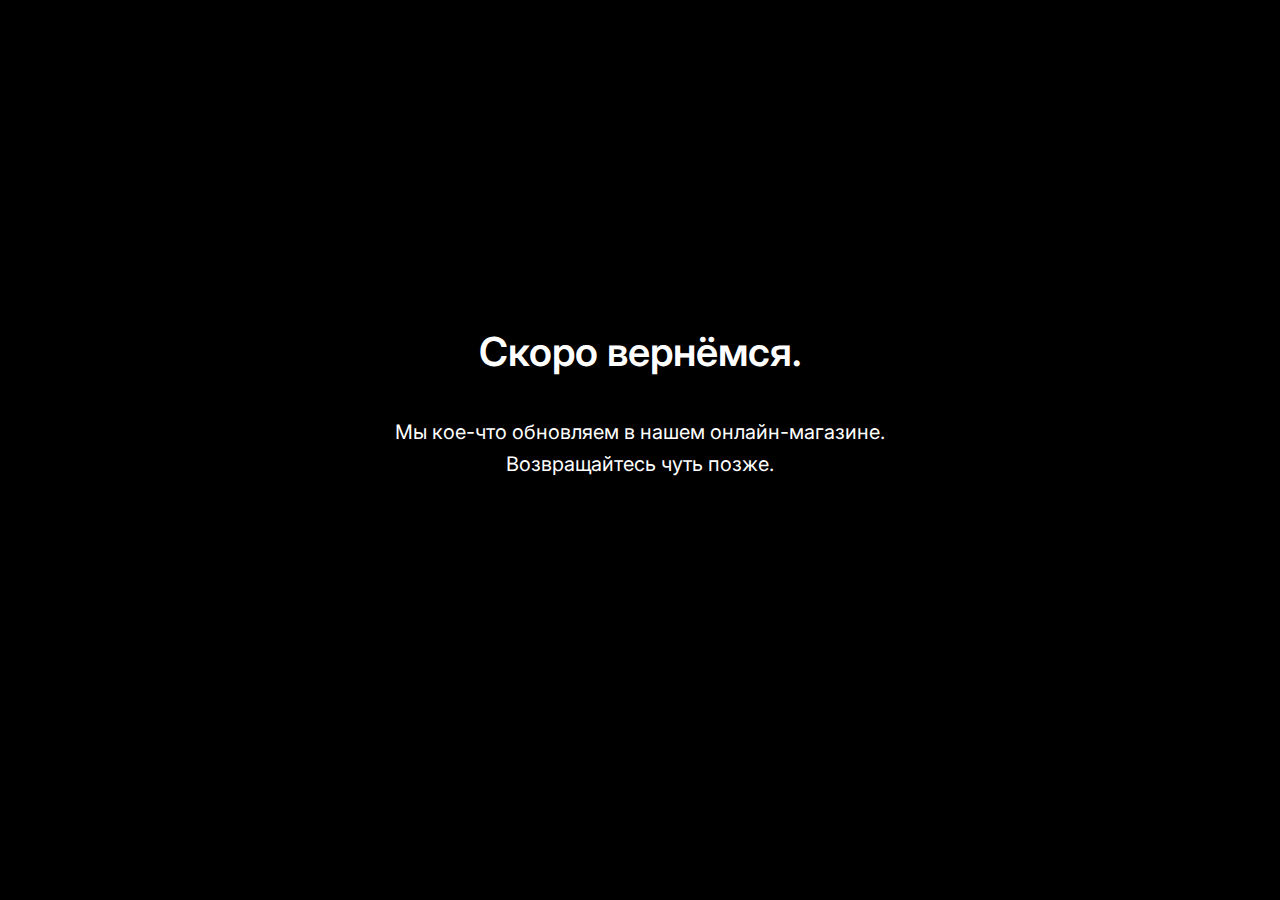
<file: newCollection.html>
<!DOCTYPE html>
<html lang="en">
<head>

    <meta charset="UTF-8">
    <meta http-equiv="X-UA-Compatible" content="IE=edge">
    <meta name="viewport" content="width=device-width, initial-scale=1.0">
    <title>Document</title>

        
    <link rel="preconnect" href="https://fonts.googleapis.com">
    <link rel="preconnect" href="https://fonts.gstatic.com" crossorigin>
    <link href="https://fonts.googleapis.com/css2?family=Inter:wght@100;200;300;400;500;600;700;800;900&display=swap" rel="stylesheet">

    <style>
        html, body {
            width: 100%;
            height: 100%;
            padding: 0;
            margin: 0;
            font-family: 'Inter', Arial;
            font-size: 12px;
            color: #fff;
            background-color: black;
        }
        .box {
            width: 100%;
            height: 100%;
            display: flex;
            align-items: center;
        }
        .line-box {
            max-width: 500px;
            margin: 0 auto;
            padding: 0 0 100px;
            text-align: center;
            line-height: 1.6;
            font-size: 20px;
        }
        .line-box span {       
            font-size: 40px;
            font-weight: 600;
        }
    </style>

</head>
<body>

    <div class="box">
        <div class="line-box">
            <span>Скоро вернёмся.</span><br><br>
            Мы кое-что обновляем в нашем онлайн-магазине. <br>Возвращайтесь чуть позже.
        </div>
    </div>
    
</body>
</html>
</file>
